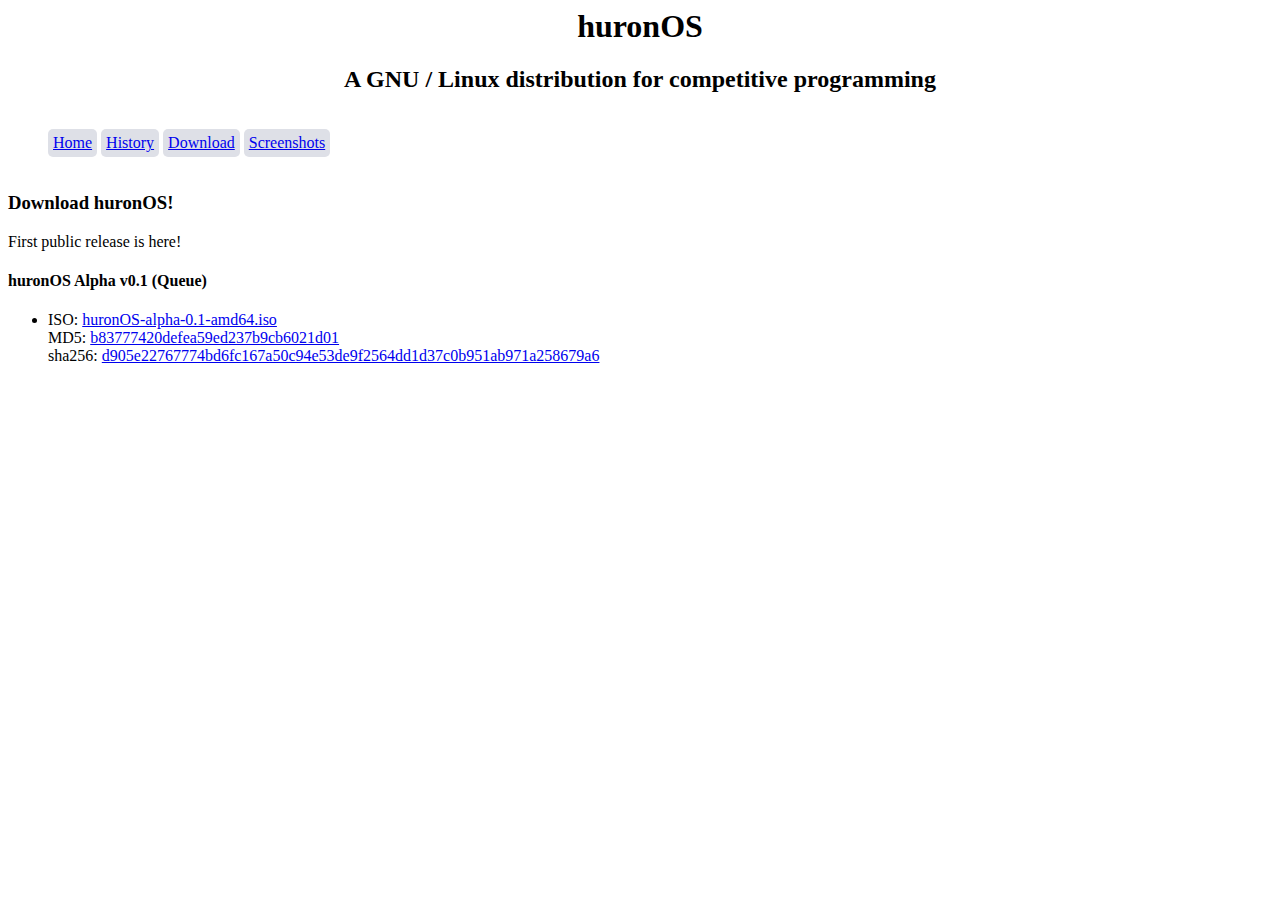
<file: download.html>
<html>

<head>
	<title>Download huronOS</title>
	<link rel="stylesheet" href="style.css">
</head>

<body>
	<center>
		<h1>huronOS</h1>
		<h2>A GNU / Linux distribution for competitive programming</h2>
	</center>

	<nav>
		<ul class="menu_list">
			<li class="menu_button"><a href="./index.html">Home</a></li>
			<li class="menu_button"><a href="./history.html">History</a></li>
			<li class="menu_button"><a href="./download.html">Download</a></li>
			<li class="menu_button"><a href="./screenshots.html">Screenshots</a></li>
		</ul>
	</nav>

	<h3>Download huronOS!</h3>
	<p>First public release is here!</p>
		<h4> huronOS Alpha v0.1 (Queue)</h4>
	<ul>
		<li>
			ISO: <a href="https://huronos.org/downloads/huronOS-alpha-0.1-amd64.iso">huronOS-alpha-0.1-amd64.iso</a>
			<br>
			MD5: <a href="https://huronos.org/downloads/huronOS-alpha-0.1-amd64.iso.md5">b83777420defea59ed237b9cb6021d01</a>
			<br>
			sha256: <a href="https://huronos.org/downloads/huronOS-alpha-0.1-amd64.sha256">d905e22767774bd6fc167a50c94e53de9f2564dd1d37c0b951ab971a258679a6</a>
		</li>
	</ul>

</body>

</html>
</file>
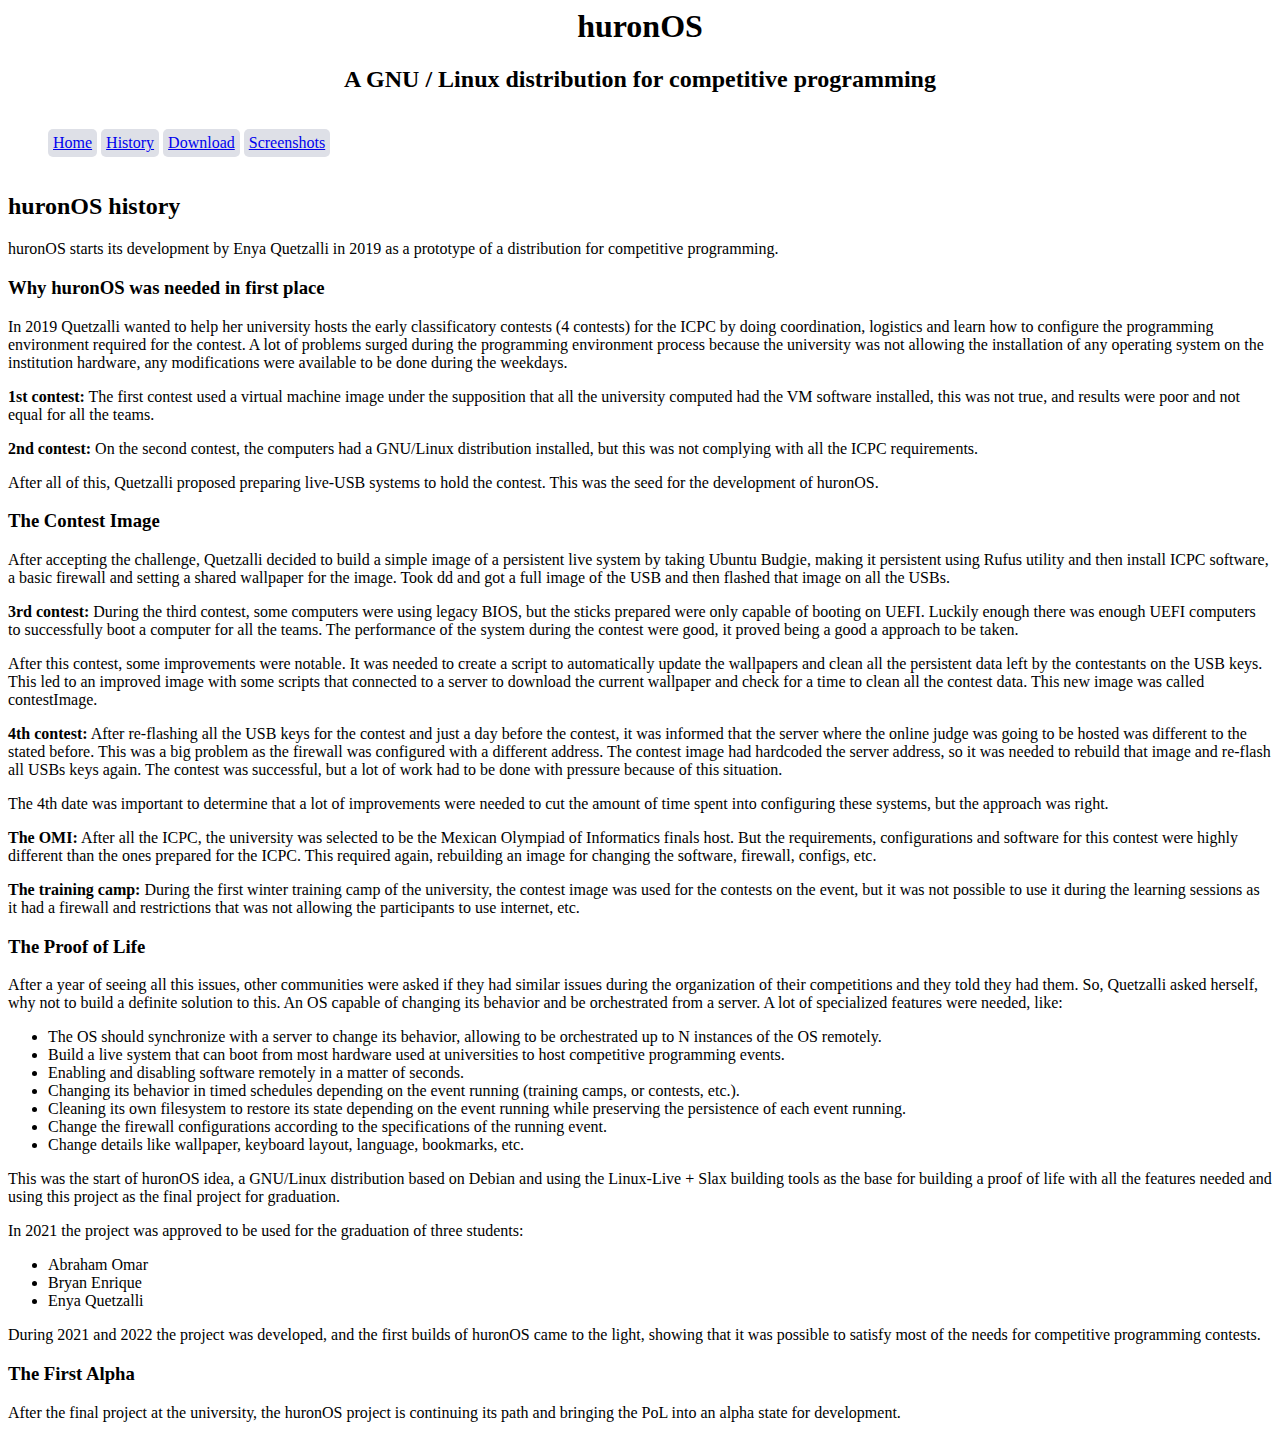
<file: history.html>
<html>

<head>
	<title>huronOS History</title>
	<link rel="stylesheet" href="style.css">
</head>

<body>
	<center>
		<h1>huronOS</h1>
		<h2>A GNU / Linux distribution for competitive programming</h2>
	</center>

	<nav>
		<ul class="menu_list">
			<li class="menu_button"><a href="./index.html">Home</a></li>
			<li class="menu_button"><a href="./history.html">History</a></li>
			<li class="menu_button"><a href="./download.html">Download</a></li>
			<li class="menu_button"><a href="./screenshots.html">Screenshots</a></li>
		</ul>
	</nav>

	
	<h2>huronOS history</h2>
	<p>huronOS starts its development by Enya Quetzalli in 2019 as a prototype of a distribution for competitive programming.</p>

	<h3>Why huronOS was needed in first place</h3>
	<p>In 2019 Quetzalli wanted to help her university hosts the early classificatory contests (4 contests) for the ICPC by doing coordination, logistics and learn how to configure the programming environment required for the contest. A lot of problems surged during the programming environment process because the university was not allowing the installation of any operating system on the institution hardware, any modifications were available to be done during the weekdays.</p>
	<p><b>1st contest:</b> The first contest used a virtual machine image under the supposition that all the university computed had the VM software installed, this was not true, and results were poor and not equal for all the teams.</p>
	<p><b>2nd contest:</b> On the second contest, the computers had a GNU/Linux distribution installed, but this was not complying with all the ICPC requirements.</p>
	<p>After all of this, Quetzalli proposed preparing live-USB systems to hold the contest. This was the seed for the development of huronOS.</p>

	<h3>The Contest Image</h3>
	<p>After accepting the challenge, Quetzalli decided to build a simple image of a persistent live system by taking Ubuntu Budgie, making it persistent using Rufus utility and then install ICPC software, a basic firewall and setting a shared wallpaper for the image. Took dd and got a full image of the USB and then flashed that image on all the USBs.</p>
	<p><b>3rd contest:</b> During the third contest, some computers were using legacy BIOS, but the sticks prepared were only capable of booting on UEFI. Luckily enough there was enough UEFI computers to successfully boot a computer for all the teams. The performance of the system during the contest were good, it proved being a good a approach to be taken.</p>
	<p>After this contest, some improvements were notable. It was needed to create a script to automatically update the wallpapers and clean all the persistent data left by the contestants on the USB keys. This led to an improved image with some scripts that connected to a server to download the current wallpaper and check for a time to clean all the contest data.  This new image was called contestImage.</p>
	<p><b>4th contest:</b> After re-flashing all the USB keys for the contest and just a day before the contest, it was informed that the server where the online judge was going to be hosted was different to the stated before. This was a big problem as the firewall was configured with a different address. The contest image had hardcoded the server address, so it was needed to rebuild that image and re-flash all USBs keys again. The contest was successful, but a lot of work had to be done with pressure because of this situation.</p>
	<p>The 4th date was important to determine that a lot of improvements were needed to cut the amount of time spent into configuring these systems, but the approach was right.</p>
	<p><b>The OMI:</b> After all the ICPC, the university was selected to be the Mexican Olympiad of Informatics finals host. But the requirements, configurations and software for this contest were highly different than the ones prepared for the ICPC. This required again, rebuilding an image for changing the software, firewall, configs, etc.</p>
	<p><b>The training camp:</b> During the first winter training camp of the university, the contest image was used for the contests on the event, but it was not possible to use it during the learning sessions as it had a firewall and restrictions that was not allowing the participants to use internet, etc.</p>

	<h3>The Proof of Life</h3>
	<p>After a year of seeing all this issues, other communities were asked if they had similar issues during the organization of their competitions and they told they had them. So, Quetzalli asked herself, why not to build a definite solution to this. An OS capable of changing its behavior and be orchestrated from a server. A lot of specialized features were needed, like:
	<ul>
		<li>The OS should synchronize with a server to change its behavior, allowing to be orchestrated up to N instances of the OS remotely.</li>
		<li>Build a live system that can boot from most hardware used at universities to host competitive programming events.</li>
		<li>Enabling and disabling software remotely in a matter of seconds.</li>
		<li>Changing its behavior in timed schedules depending on the event running (training camps, or contests, etc.).</li>
		<li>Cleaning its own filesystem to restore its state depending on the event running while preserving the persistence of each event running.</li>
		<li>Change the firewall configurations according to the specifications of the running event.</li>
		<li>Change details like wallpaper, keyboard layout, language, bookmarks, etc.</li>
	</ul></p>
	<p>This was the start of huronOS idea, a GNU/Linux distribution based on Debian and using the Linux-Live + Slax building tools as the base for building a proof of life with all the features needed and using this project as the final project for graduation.</p>
	<p>In 2021 the project was approved to be used for the graduation of three students:
	<ul>
		<li>Abraham Omar</li>
		<li>Bryan Enrique</li>
		<li>Enya Quetzalli</li>
	</ul></p>
	<p>During 2021 and 2022 the project was developed, and the first builds of huronOS came to the light, showing that it was possible to satisfy most of the needs for competitive programming contests.</p>

	<h3>The First Alpha</h3>
	<p>After the final project at the university, the huronOS project is continuing its path and bringing the PoL into an alpha state for development.</p>

</body>

</html>
</file>
<file: style.css>
.menu_list{
	display: inline-block;
}
.menu_button{
	border-radius: 5px;
	text-decoration: none;
	padding: 5px;
	list-style: none;
	display: inline-block;
	background-color: #DEE0E7;
}
.menu_button:hover{
	background-color: #DEEEE7;
}
</file>
